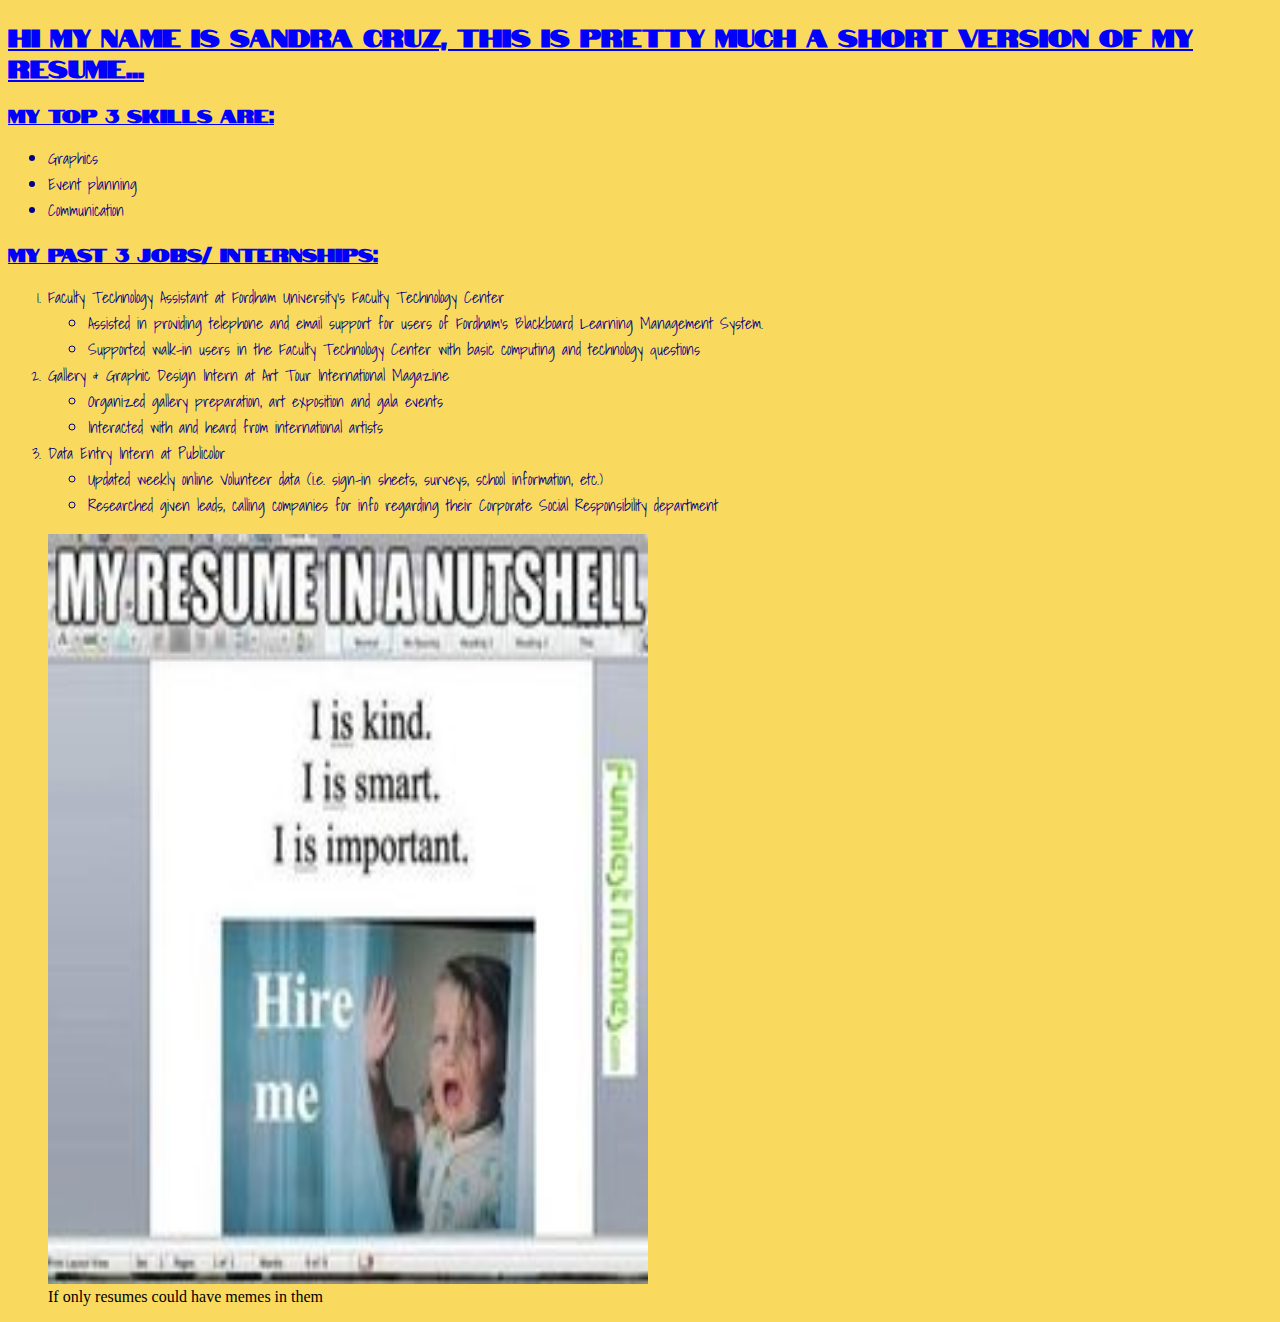
<file: index.html>
<!DOCTYPE HTML>
<html>
<head>
	<title>Assignment 1</title> 
	<link rel="stylesheet" type="text/css" href="stylesheets/style.css">
	<link href="https://fonts.googleapis.com/css?family=Notable|Shadows+Into+Light" rel="stylesheet">

</head>
<body>

<h2> Hi my name is Sandra Cruz, this is pretty much a short version of my resume... </h2>


	<!--LISTS -->
	<h3> My top 3 skills are:</h3>
	<!-- UNORDERED LIST (bullets) -->
	<ul>
		<li>Graphics</li>
		<li>Event planning</li>
		<li>Communication</li>
	</ul>


<h3>My past 3 jobs/ internships:</h3>
<!-- ORDERED LIST (numbers) -->
<ol>
		<!--li = list item -->
	<li> Faculty Technology Assistant at Fordham University's Faculty Technology Center </li>
	<ul>
		<li>Assisted in providing telephone and email support for users of Fordham’s Blackboard Learning Management System.</li>
		<li>Supported walk-in users in the Faculty Technology Center with basic computing and technology questions</li>
	</ul>
		<li>Gallery &amp; Graphic Design Intern at Art Tour International Magazine </li>
	<ul>
		<li>Organized gallery preparation, art exposition and gala events</li>
		<li>Interacted with and heard from international artists</li>
	</ul>
	<li>Data Entry Intern at Publicolor </li>
	<ul>
		<li>Updated weekly online Volunteer data (i.e. sign-in sheets, surveys,​ ​school information, etc.)</li>
		<li>Researched​ ​given​ ​leads, calling companies for info regarding their​ ​Corporate Social Responsibility department</li>
	</ul>
</ol>


	<figure>
		<img src="images/meme.jpg" width="600" height="750" alt="meme">  
		<figcaption> If only resumes could have memes in them </figcaption>
	</figure>


</body>
</html>
</file>
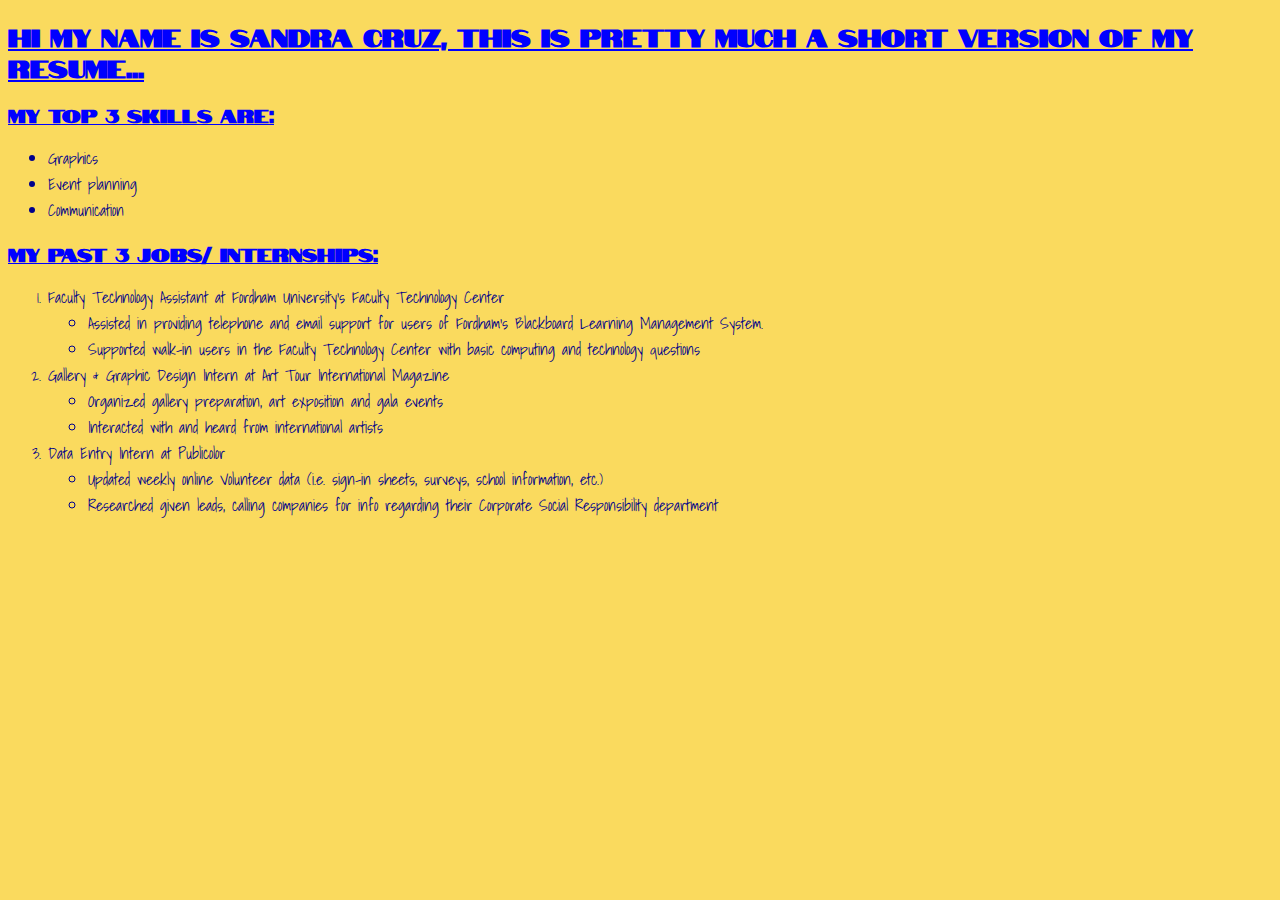
<file: Assignment5.html>
<!DOCTYPE HTML>
<html>
<head>
	<title>Assignment 1</title> 
	<link rel="stylesheet" type="text/css" href="stylesheets/style.css">
	<link href="https://fonts.googleapis.com/css?family=Notable|Shadows+Into+Light" rel="stylesheet">

</head>
<body>

<h2> Hi my name is Sandra Cruz, this is pretty much a short version of my resume... </h2>


	<!--LISTS -->
	<h3> My top 3 skills are:</h3>
	<!-- UNORDERED LIST (bullets) -->
	<ul>
		<li>Graphics</li>
		<li>Event planning</li>
		<li>Communication</li>
	</ul>


<h3>My past 3 jobs/ internships:</h3>
<!-- ORDERED LIST (numbers) -->
<ol>
		<!--li = list item -->
	<li> Faculty Technology Assistant at Fordham University's Faculty Technology Center </li>
	<ul>
		<li>Assisted in providing telephone and email support for users of Fordham’s Blackboard Learning Management System.</li>
		<li>Supported walk-in users in the Faculty Technology Center with basic computing and technology questions</li>
	</ul>
		<li>Gallery &amp; Graphic Design Intern at Art Tour International Magazine </li>
	<ul>
		<li>Organized gallery preparation, art exposition and gala events</li>
		<li>Interacted with and heard from international artists</li>
	</ul>
	<li>Data Entry Intern at Publicolor </li>
	<ul>
		<li>Updated weekly online Volunteer data (i.e. sign-in sheets, surveys,​ ​school information, etc.)</li>
		<li>Researched​ ​given​ ​leads, calling companies for info regarding their​ ​Corporate Social Responsibility department</li>
	</ul>
</ol>



</body>
</html>
</file>
<file: stylesheets/style.css>
body{
	background-color: #FADA5E;
}

 h2{
 	font-family: 'Notable', sans-serif;
 	text-decoration: underline;
 	color: blue;
 }


h3{ 
	font-family: 'Notable', sans-serif;
	text-decoration: underline;
	color: blue; }


li{
	font-family: 'Shadows Into Light', cursive;
color: darkblue }
</file>
